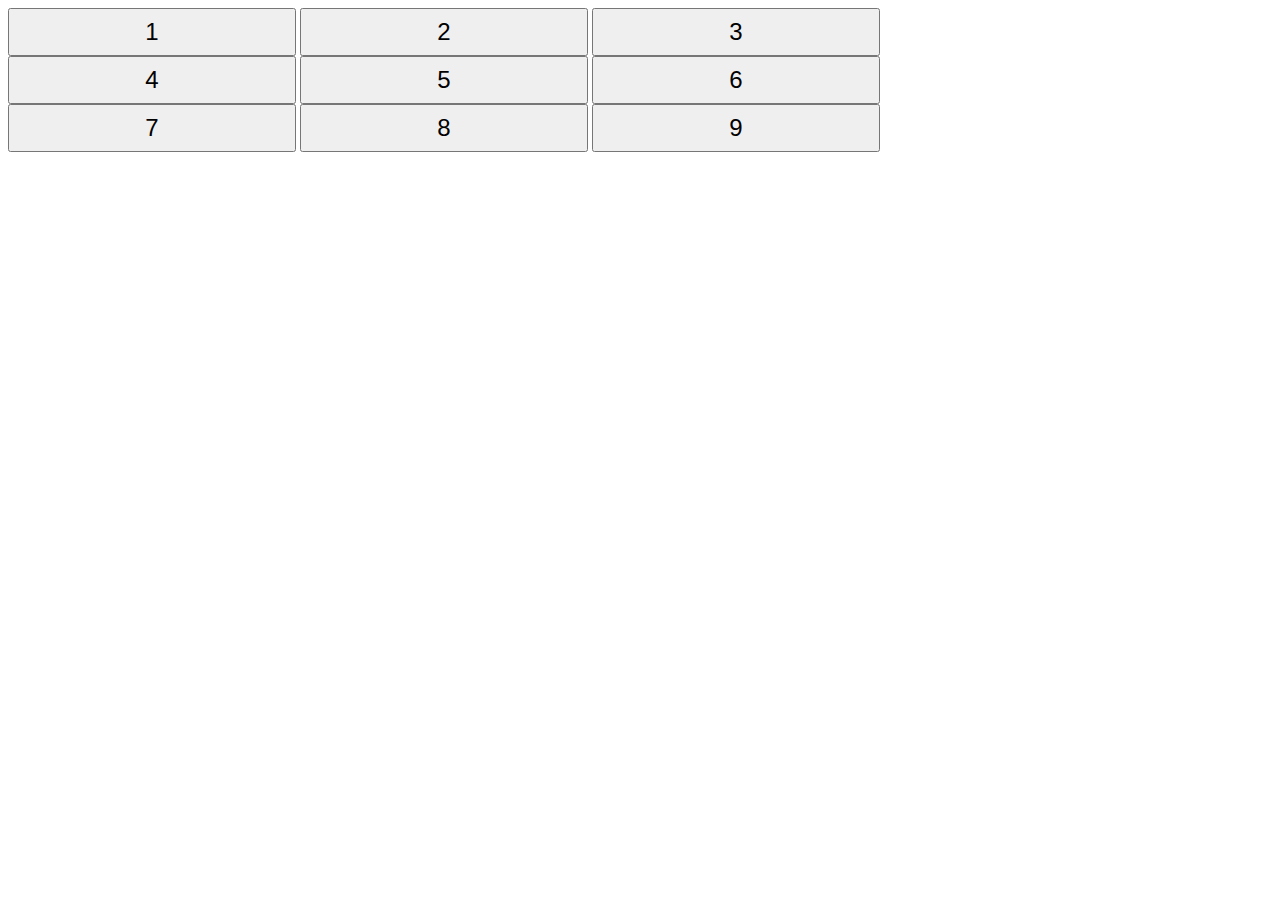
<file: week-2/Day_6/ButtonContainer/index.html>
<!DOCTYPE html>
<html lang="en">
<head>
    <meta charset="UTF-8">
    <title>Button Grids</title>
    <link rel="stylesheet" type="text/css" href="css/buttonsGrid.css">
</head>
<body>
    <div id="btns">
        <button id="btn1" style="width: 30%;height:48px;font-size:24px;">1</button>
        <button id="btn2" style="width: 30%;height:48px;font-size:24px;">2</button>
        <button id="btn3" style="width: 30%;height:48px;font-size:24px;">3</button>
        <button id="btn4" style="width: 30%;height:48px;font-size:24px;">4</button>
        <button id="btn5" style="width: 30%;height:48px;font-size:24px;" onclick="add()">5</button>
        <button id="btn6" style="width: 30%;height:48px;font-size:24px;">6</button>
        <button id="btn7" style="width: 30%;height:48px;font-size:24px;">7</button>
        <button id="btn8" style="width: 30%;height:48px;font-size:24px;">8</button>
        <button id="btn9" style="width: 30%;height:48px;font-size:24px;">9</button>
    </div>

    <script src="js/buttonsGrid.js"></script>
</body>
</html>
</file>
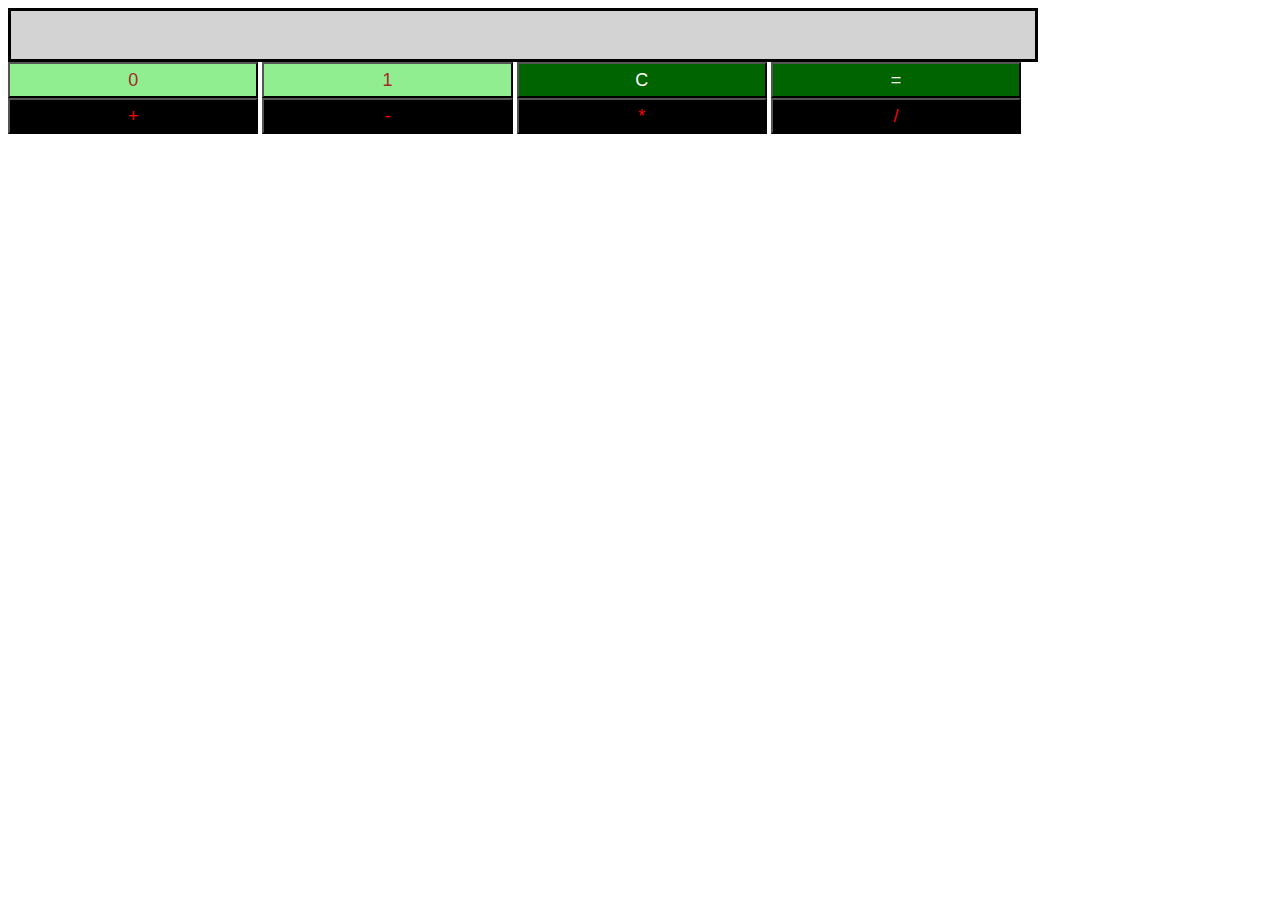
<file: week-2/Day_7/BinaryCalculator/index.html>
<!DOCTYPE html>
<html>
<head>
<link rel="stylesheet" href="css/binaryCalculator.css" type="text/css">
</head>
<body>

<div id="res"></div>
<div id="btns">
    <button id="btn0" onclick="zero()">0</button>
    <button id="btn1" onclick="one()">1</button>
    <button id="btnClr">C</button>
    <button id="btnEql" onclick="cal()">=</button>
    <button id="btnSum" onclick="add()">+</button>
    <button id="btnSub" onclick="sub()">-</button>
    <button id="btnMul" onclick="mul()">*</button>
    <button id="btnDiv" onclick="div()">/</button>
</div>

<script src="js/binaryCalculator.js" type="text/javascript"></script>
</body>
</html>
</file>
<file: week-2/Day_6/ButtonContainer/css/buttonsGrid.css>
body {
    width: 100%;
}

#btns {
    width: 75%;
}
</file>
<file: week-2/Day_7/BinaryCalculator/css/binaryCalculator.css>
#res {
    background-color: lightgray;
    width: 81%;
    height: 48px;
    font-size: 20px;
    border: solid;
}

button {
    width: 22%;
    height: 36px;
    font-size: 18px;
}

#btns {
    width: 90%;
}

#btn0, #btn1 {
    background-color: lightgreen;
    color: brown;
}

#btnClr, #btnEql {
    background-color: darkgreen;
    color: white;
}

#btnSum, #btnSub, #btnMul, #btnDiv {
    background-color: black;
    color: red;
}
</file>
